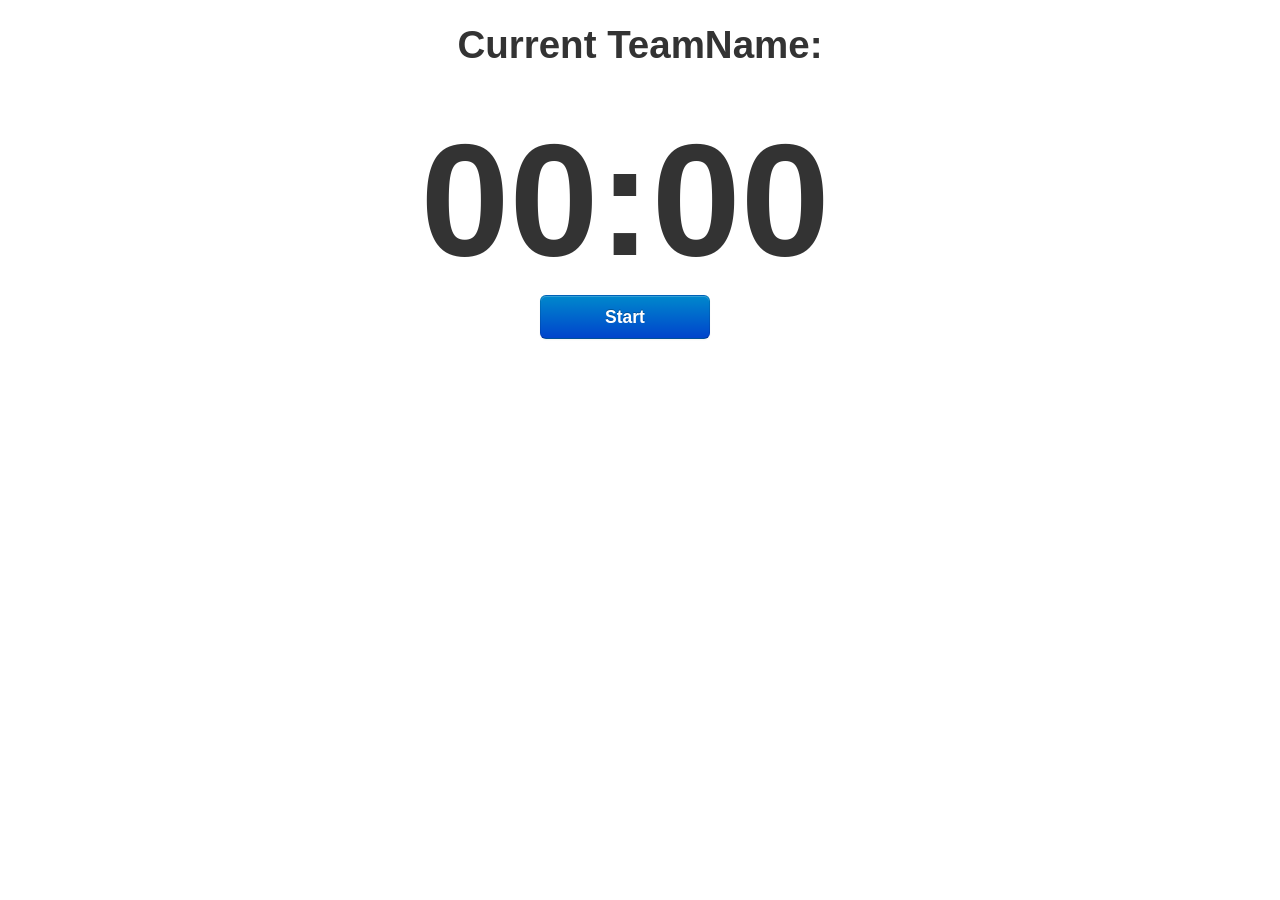
<file: index.html>
<!doctype html>
<html lang="en">

<head>
	<meta http-equiv="Content-Type" content="text/html" charset="utf-8" />
	<meta name="viewport" content="width=device-width, initial-scale=1.0, maximum-scale=1.0, user-scalable=no">
	<title>DeepRacer Challenge -Shenzhen Stopwatch</title>

	<link rel="stylesheet" href="css/jquery-confirm.css">

	<link href="css/bootstrap.min.css" rel="stylesheet" />
	<link href="css/bootstrap-responsive.min.css" rel="stylesheet" />

	<link href="css/custom.css" rel="stylesheet" />




</head>

<body>
	<header>
		<h1 id="title" class="center">Current TeamName:</h1>
	</header>
	<div class="container">
		<div class="row">
			<div class="center" id="stopWatch" style="padding-top:5%;">
				<div id="time" class="pointable" style="font-weight:bold; width:100%; display:block;">00:00
				</div>
			</div>
		</div>
		<div class="row">
			<div id="divStart" class="span2 center">
				<button id="btnStart" class="btn btn-large btn-block btn-primary" style="font-weight:bold;"
					data-do="start" type="button">Start</button>
			</div>

			<div class="container">
				<div class="row hidden" id="divControls">
					<div class="span1 center">
						<!-- <label class="radio-inline">
							<button id="btnPause" class="btn btn-large btn-block" type="button">
								Pause
							</button>
						</label> -->
						<label class="radio-inline">
							<button id="btnSplit" class="btn btn-large btn-block btn-danger" type="button" style="width:100px;">
								Split
							</button>
						</label>
					</div>
					<div class="span1 center ">
						<label class="radio-inline">
							<button id="btnStop" class="btn btn-large btn-block btn-primary" type="button" style="width:100px;">
								Reset
							</button>
						</label>
					</div>
				</div>
			</div>
			<div class="clear"></div>

			<div id="lapTimes" class="hidden row">
				<div class="heightlap" style="margin-top:10px;">
					<button class="btn hidden" id="btnClear" type="button">Clear</button>
				</div>

				<div class="span10 " id="lapListCont" style="height:0px;">

					<div class="span2 center  ">
						<table id="timeTable" class="table table-hover table-striped" style="width:70%; margin:auto;">
							<thead class="hidden">
								<th>TeamName</th>
								<th>Rotation</th>
								<th>Score</th>
								<th>Status</th>
								<th>CreateOn</th>
							</thead>
							<tbody id="lapList">
							</tbody>
						</table>
					</div>
				</div>
			</div>


			<script type="text/javascript" src="js/jquery.1.9.1.min.js"></script>
			<script src="js/bootstrap.min.js"></script>
			<script src="js/jquery.fittext.js"></script>
			<script src="js/index.js"></script>
			<script src="js/jquery-confirm.js"></script>


</body>

</html>
</file>
<file: css/custom.css>
body {
   padding-top: 15px;
}

.center{
 margin-left: auto !important;
  margin-right: auto !important;
 float: none !important;
 text-align: center;
}

.hidden{
	visibility:visible;

}

.pointable{ 
cursor: hand; cursor: pointer; 
-webkit-touch-callout: none;
-webkit-user-select: none;
-khtml-user-select: none;
-moz-user-select: none;
-ms-user-select: none;
user-select: none;
}

.scrollable {
	height: 10em;
	overflow: auto;
}

.paused{
	color:orange;
}



.lapCount{
	text-align:right !important;
}

table
{
	width:100%;
	border-collapse:collapse;
}
 td,  th 
{
	font-size:1em;
	border:1px solid gray;
	padding:3px 7px 2px 7px;
}
 th 
{
	font-size:1.3em;
	font-weight: 400;
	text-align:left;
	padding-top:5px;
	padding-bottom:4px;
	background-color:gray;
	color:#ffffff;
}
 tr td 
{
	color:#000000;
	background-color:#EAF2D3;
}




@media only screen
and (min-device-width : 320px)
{
/* Styles */
	#time{
		font-size:5rem;
		margin: 30px 0px 40px;
	}

}
@media only screen
and (min-device-width : 768px)
{
/* Styles */
	#time{
		font-size:10rem !important;
		margin:5px 0 5px 0; padding: 50px 0px 80px 0px;
	}

}
</file>
